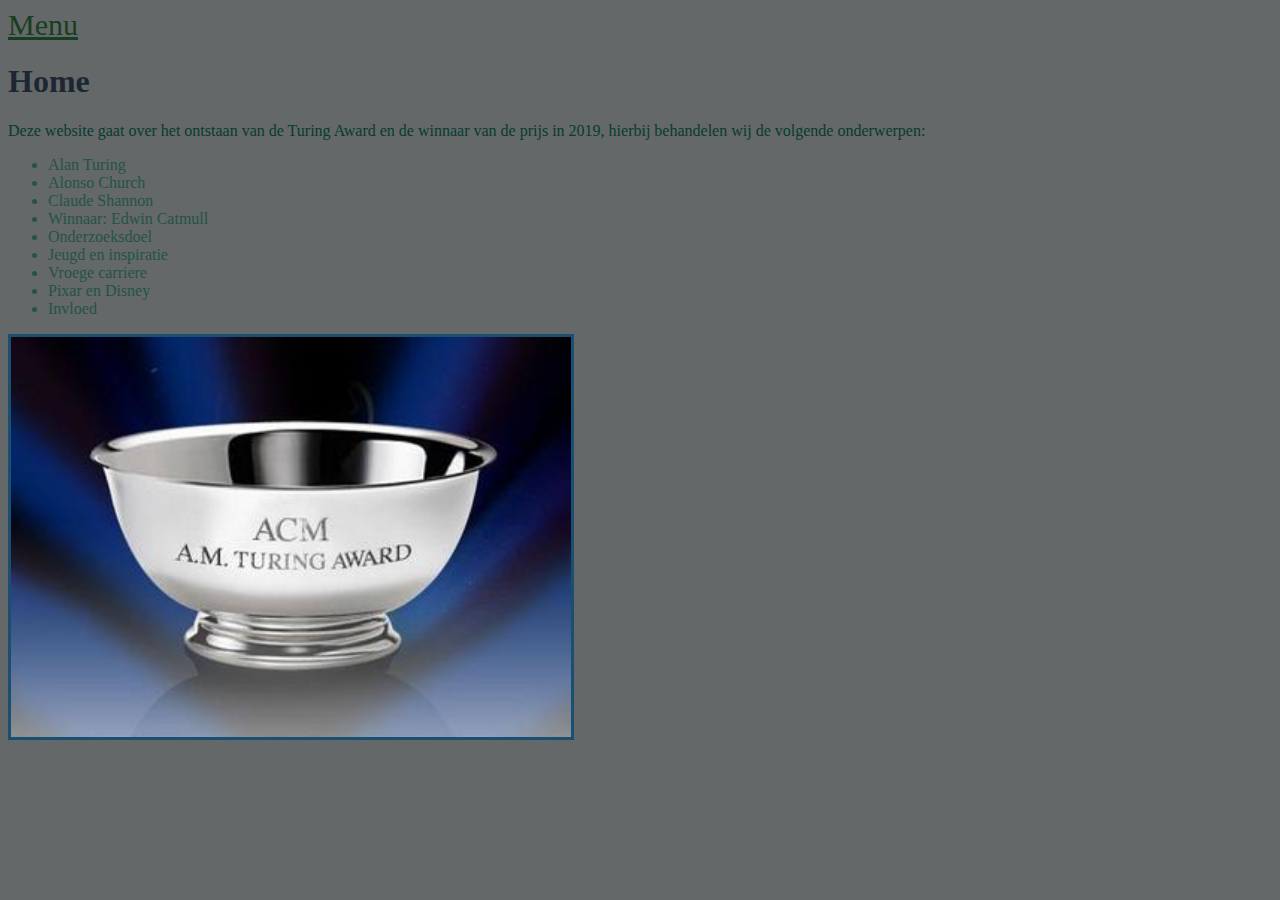
<file: index.html>
<!DOCTYPE html>
<html lang="nl">
    <head>
		<meta charset="UTF-8">
		<meta name="viewport" content="width=device-width, initial-scale=1">
		<title>
			Home
		</title>
		<link rel="stylesheet" href="CSS/style.css">
		<script src="javascript.js"></script>
	</head>
	
	<body>
		<div id="myNav" class="overlay">
			<a href="javascript:void(0)" class="closebtn" onclick="closeNav()">&times;</a>
			<div class="overlay-content">
				<a href="HTML/alanturing.html">Alan Turing</a>
				<a href="HTML/alonsochurch.html">Alonso Church</a>
				<a href="HTML/claudeshannon.html">Claude Shannon</a>
				<a href="HTML/edwincatmull.html">Winnaar: Edwin Catmull</a>
				<a href="HTML/doelcatmull.html">Onderzoeksdoel</a>
				<a href="HTML/jeugdeninspiratiecatmull.html">Jeugd en Inspiratie</a>
				<a href="HTML/vroegecarrierecatmull.html">Vroege Carriere</a>
				<a href="HTML/pixarendisney.html">Pixar en Disney</a>
				<a href="HTML/invloed.html">Invloed</a>
				<a href="HTML/form.html">Feedback</a>
			</div>
		</div>
		<span id="menu" onclick="openNav()">Menu</span>
			
	    <section>
			
	        <h1>
			   Home
			</h1>
			
	    
	         <p>
			   Deze website gaat over het ontstaan van de Turing Award en de winnaar van de prijs in 2019, hierbij behandelen wij de volgende onderwerpen: <br> 
			   <ul class="lijst">
             <li>Alan Turing</li>
             <li>Alonso Church</li>
             <li>Claude Shannon</li>
             <li>Winnaar: Edwin Catmull</li>
             <li>Onderzoeksdoel</li>
             <li>Jeugd en inspiratie</li>
             <li>Vroege carriere</li>
             <li>Pixar en Disney</li>
			 <li>Invloed</li>
			   </ul>
			 </p>
			 <img id="turingaward" src="IMG/turingaward.jpg" alt="turing Award">
	    </section>
	    
	 </body>
</html>
</file>
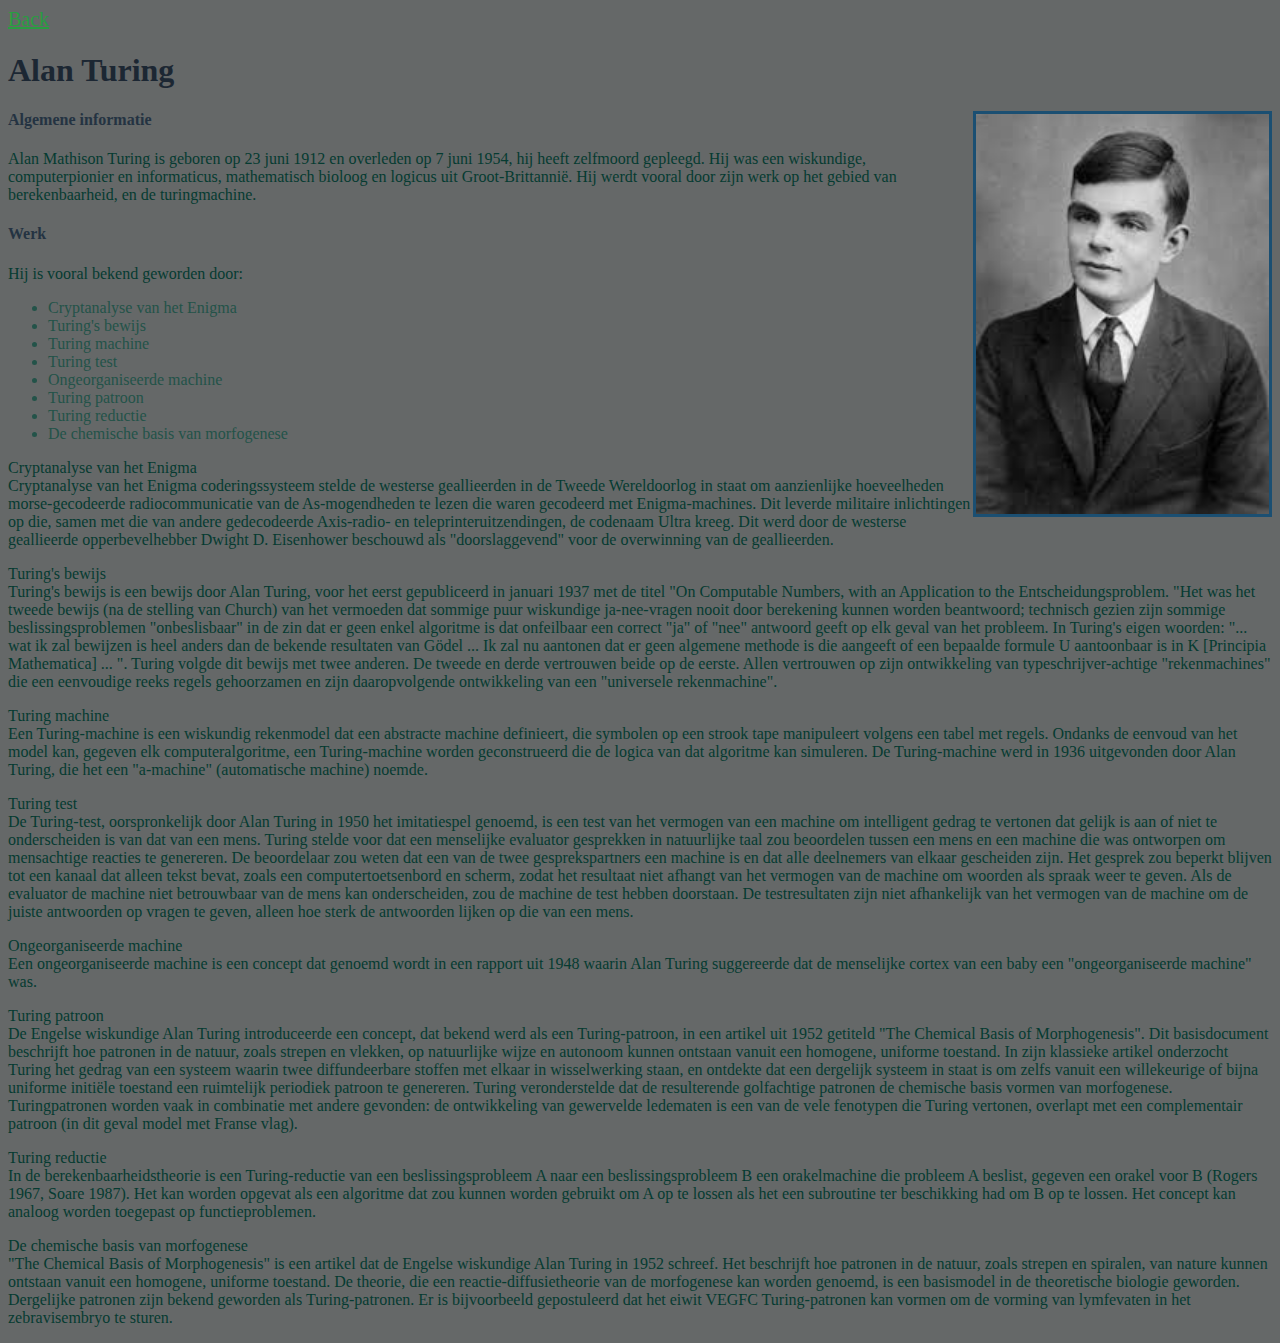
<file: HTML/alanturing.html>
<!DOCTYPE html>
<html lang="nl">
	<head>
		<meta charset="UTF-8">
		<title>
			Alan Turing
		</title>
		<link rel="stylesheet" href="../CSS/style.css">
	
	</head>
	<body>
		<section>
		<nav>
			<a class="link" href="../index.html" > Back </a>
		</nav>
		<H1>
			Alan Turing
		</H1>
		<article>
			<img src="../IMG/alanturing.jpg" alt="alan turing">
		<h4>
			Algemene informatie 
		</h4>
		     <p class="paragraaf">
				 Alan Mathison Turing is geboren op 23 juni 1912 en overleden op 7 juni 1954, hij heeft zelfmoord gepleegd. Hij was een wiskundige, computerpionier en informaticus, mathematisch bioloog en logicus uit Groot-Brittannië. Hij werdt vooral door zijn werk op het gebied van berekenbaarheid, en de turingmachine. 
		     </p>
		     
		<H4>
			Werk 
		</H4>
		    <p class="paragraaf">
				Hij is vooral bekend geworden door: <br>
		    </p>
		    <ul class="lijst">
				<li>
					Cryptanalyse van het Enigma
				</li>
				<li>
					Turing's bewijs
				</li>
				<li>
				Turing machine
				</li>
				<li>
					Turing test
				</li>
				<li>
					Ongeorganiseerde machine
				</li>
				<li>
				 Turing patroon 
				</li>
				<li>
					Turing reductie 
				</li>
				<li>
					De chemische basis van morfogenese
				</li>
		    </ul>
		    <p class="paragraaf">
				Cryptanalyse van het Enigma <br>
				Cryptanalyse van het Enigma coderingssysteem stelde de westerse geallieerden in de Tweede 
				Wereldoorlog in staat om aanzienlijke hoeveelheden morse-gecodeerde radiocommunicatie van 
				de As-mogendheden te lezen die waren gecodeerd met Enigma-machines. Dit leverde militaire 
				inlichtingen op die, samen met die van andere gedecodeerde Axis-radio- en 
				teleprinteruitzendingen, de codenaam Ultra kreeg. Dit werd door de westerse geallieerde 
				opperbevelhebber Dwight D. Eisenhower beschouwd als "doorslaggevend" voor de overwinning van
				de geallieerden.
		    </p>
		    <p class="paragraaf">
				Turing's bewijs <br>
				Turing's bewijs is een bewijs door Alan Turing, voor het eerst gepubliceerd in januari 
				1937 met de titel "On Computable Numbers, with an Application to the Entscheidungsproblem.
				"Het was het tweede bewijs (na de stelling van Church) van het vermoeden dat sommige 
				puur wiskundige ja-nee-vragen nooit door berekening kunnen worden beantwoord; technisch 
				gezien zijn sommige beslissingsproblemen "onbeslisbaar" in de zin dat er geen enkel 
				algoritme is dat onfeilbaar een correct "ja" of "nee" antwoord geeft op elk geval van 
				het probleem. In Turing's eigen woorden: "... wat ik zal bewijzen is heel anders dan 
				de bekende resultaten van Gödel ... Ik zal nu aantonen dat er geen algemene methode is 
				die aangeeft of een bepaalde formule U aantoonbaar is in K [Principia Mathematica] ... ". 
				Turing volgde dit bewijs met twee anderen. De tweede en derde vertrouwen beide op de eerste.
				Allen vertrouwen op zijn ontwikkeling van typeschrijver-achtige "rekenmachines" die een eenvoudige 
				reeks regels gehoorzamen en zijn daaropvolgende ontwikkeling van een "universele rekenmachine".
		    </p>
		    <p class="paragraaf">
				Turing machine <br>
				Een Turing-machine is een wiskundig rekenmodel dat een abstracte machine 
				definieert, die symbolen op een strook tape manipuleert volgens een tabel 
				met regels. Ondanks de eenvoud van het model kan, gegeven elk computeralgoritme, 
				een Turing-machine worden geconstrueerd die de logica van dat algoritme kan 
				simuleren. De Turing-machine werd in 1936 uitgevonden door Alan Turing, die het 
				een "a-machine" (automatische machine) noemde. 
		    </p> 
		    <p class="paragraaf">
				Turing test <br>
				De Turing-test, oorspronkelijk door Alan Turing in 1950 het imitatiespel genoemd, 
				is een test van het vermogen van een machine om intelligent gedrag te vertonen dat 
				gelijk is aan of niet te onderscheiden is van dat van een mens. Turing stelde voor 
				dat een menselijke evaluator gesprekken in natuurlijke taal zou beoordelen tussen 
				een mens en een machine die was ontworpen om mensachtige reacties te genereren. De 
				beoordelaar zou weten dat een van de twee gesprekspartners een machine is en dat 
				alle deelnemers van elkaar gescheiden zijn. Het gesprek zou beperkt blijven tot een 
				kanaal dat alleen tekst bevat, zoals een computertoetsenbord en scherm, zodat het 
				resultaat niet afhangt van het vermogen van de machine om woorden als spraak weer te 
				geven. Als de evaluator de machine niet betrouwbaar van de mens kan onderscheiden, zou 
				de machine de test hebben doorstaan. De testresultaten zijn niet afhankelijk van het 
				vermogen van de machine om de juiste antwoorden op vragen te geven, alleen hoe sterk de 
				antwoorden lijken op die van een mens.
		    </p>
		    <p class="paragraaf">
				Ongeorganiseerde machine <br>
				Een ongeorganiseerde machine is een concept dat genoemd wordt in een rapport uit 1948 
				waarin Alan Turing suggereerde dat de menselijke cortex van een baby een 
				"ongeorganiseerde machine" was.
		    </p>
		    <p class="paragraaf">
				Turing patroon <br>
				De Engelse wiskundige Alan Turing introduceerde een concept, dat bekend werd als een 
				Turing-patroon, in een artikel uit 1952 getiteld "The Chemical Basis of Morphogenesis".
				Dit basisdocument beschrijft hoe patronen in de natuur, zoals strepen en vlekken, op 
				natuurlijke wijze en autonoom kunnen ontstaan ​​vanuit een homogene, uniforme toestand. 
				In zijn klassieke artikel onderzocht Turing het gedrag van een systeem waarin twee 
				diffundeerbare stoffen met elkaar in wisselwerking staan, en ontdekte dat een dergelijk 
				systeem in staat is om zelfs vanuit een willekeurige of bijna uniforme initiële toestand 
				een ruimtelijk periodiek patroon te genereren. Turing veronderstelde dat de resulterende 
				golfachtige patronen de chemische basis vormen van morfogenese. Turingpatronen worden 
				vaak in combinatie met andere gevonden: de ontwikkeling van gewervelde ledematen is een 
				van de vele fenotypen die Turing vertonen, overlapt met een complementair patroon 
				(in dit geval model met Franse vlag).
			</p> 
			<p class="paragraaf">
				Turing reductie <br>
				In de berekenbaarheidstheorie is een Turing-reductie van een beslissingsprobleem A naar 
				een beslissingsprobleem B een orakelmachine die probleem A beslist, gegeven een orakel 
				voor B (Rogers 1967, Soare 1987). Het kan worden opgevat als een algoritme dat zou kunnen 
				worden gebruikt om A op te lossen als het een subroutine ter beschikking had om B op te 
				lossen. Het concept kan analoog worden toegepast op functieproblemen.
			</p>
			<p class="paragraaf">
				De chemische basis van morfogenese <br>
				"The Chemical Basis of Morphogenesis" is een artikel dat de Engelse wiskundige Alan 
				Turing in 1952 schreef. Het beschrijft hoe patronen in de natuur, zoals strepen en 
				spiralen, van nature kunnen ontstaan ​​vanuit een homogene, uniforme toestand. De theorie, 
				die een reactie-diffusietheorie van de morfogenese kan worden genoemd, is een basismodel 
				in de theoretische biologie geworden. Dergelijke patronen zijn bekend geworden als 
				Turing-patronen. Er is bijvoorbeeld gepostuleerd dat het eiwit VEGFC Turing-patronen kan 
				vormen om de vorming van lymfevaten in het zebravisembryo te sturen.
			</p>
	      </article>
	   </section>
	</body>
</html>
</file>
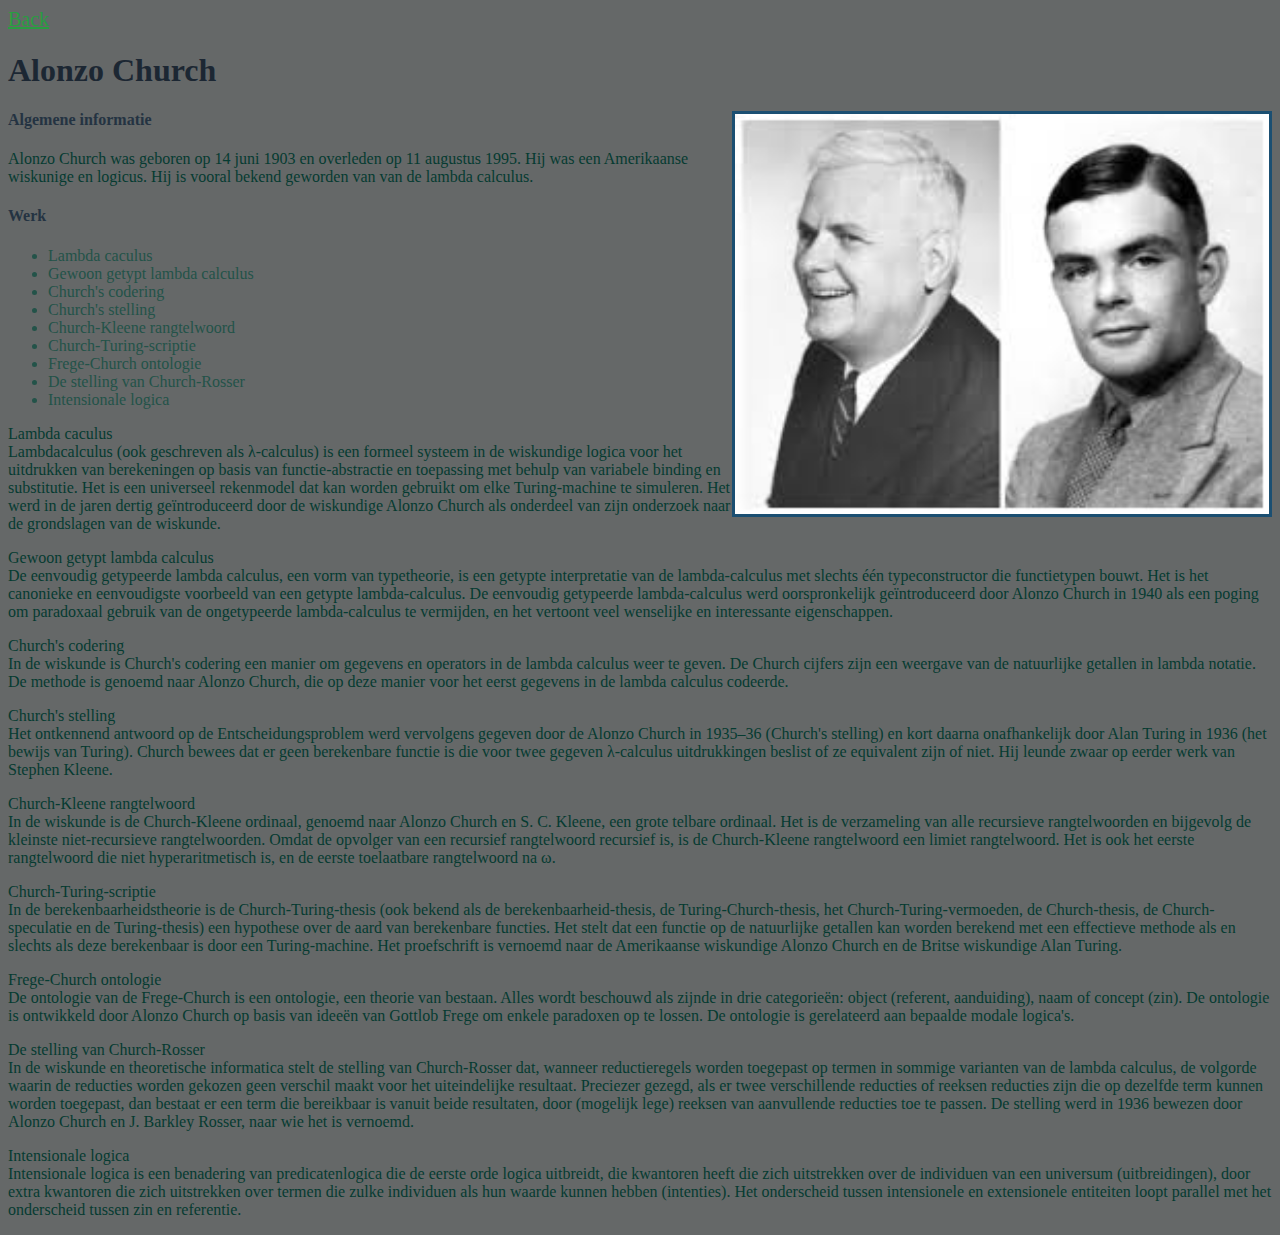
<file: HTML/alonsochurch.html>
<!DOCTYPE html>
    <html lang="nl">
        <head>
            <meta charset="UTF-8">
            <title>
                Alonzo Church 
            </title>
            <link rel="stylesheet" href="../CSS/style.css">
            
        </head>
        <body>
			<section>
            <nav>
			    <a class="link" href="../index.html" > Back </a>
		    </nav>
		    <h1>
				Alonzo Church
		    </h1>
		    <article>
				<img src="../IMG/alonzo.jpg" alt="alonzo church">
		    <h4>
				Algemene informatie
		    </h4>
		       <p class="paragraaf">
				   Alonzo Church was geboren op 14 juni 1903 en overleden op 11 augustus 1995. Hij was een Amerikaanse wiskunige en logicus. Hij is vooral bekend geworden van van de lambda calculus. 
		       </p>
		    <h4>
				Werk
		    </h4>
		       <ul class="lijst">
				   <li>Lambda caculus</li>
				   <li>Gewoon getypt lambda calculus</li>
				   <li>Church's codering</li>
				   <li>Church's stelling</li>
				   <li>Church-Kleene rangtelwoord</li>
				   <li>Church-Turing-scriptie</li>
				   <li>Frege-Church ontologie</li>
				   <li>De stelling van Church-Rosser</li>
				   <li>Intensionale logica</li>
		       </ul>
		       <p class="paragraaf">
				   Lambda caculus<br>
				   Lambdacalculus (ook geschreven als λ-calculus) is een formeel systeem in 
				   de wiskundige logica voor het uitdrukken van berekeningen op basis van 
				   functie-abstractie en toepassing met behulp van variabele binding en 
				   substitutie. Het is een universeel rekenmodel dat kan worden gebruikt om 
				   elke Turing-machine te simuleren. Het werd in de jaren dertig 
				   geïntroduceerd door de wiskundige Alonzo Church als onderdeel van zijn 
				   onderzoek naar de grondslagen van de wiskunde.
		       </p>
		       <p class="paragraaf">
				   Gewoon getypt lambda calculus<br>
				   De eenvoudig getypeerde lambda calculus, een vorm van typetheorie, is een 
				   getypte interpretatie van de lambda-calculus met slechts één typeconstructor 
				   die functietypen bouwt. Het is het canonieke en eenvoudigste voorbeeld van een 
				   getypte lambda-calculus. De eenvoudig getypeerde lambda-calculus werd 
				   oorspronkelijk geïntroduceerd door Alonzo Church in 1940 als een poging om 
				   paradoxaal gebruik van de ongetypeerde lambda-calculus te vermijden, en het 
				   vertoont veel wenselijke en interessante eigenschappen.
		       </p>
		       <p class="paragraaf">
				   Church's codering <br>
				   In de wiskunde is Church's codering een manier om gegevens en operators in de 
				   lambda calculus weer te geven. De Church cijfers zijn een weergave van de 
				   natuurlijke getallen in lambda notatie. De methode is genoemd naar Alonzo Church, 
				   die op deze manier voor het eerst gegevens in de lambda calculus codeerde.
		       </p>
		       <p class="paragraaf">
				   Church's stelling <br>
				   Het ontkennend antwoord op de Entscheidungsproblem werd vervolgens gegeven door de 
				   Alonzo Church in 1935–36 (Church's stelling) en kort daarna onafhankelijk door Alan 
				   Turing in 1936 (het bewijs van Turing). Church bewees dat er geen berekenbare functie 
				   is die voor twee gegeven λ-calculus uitdrukkingen beslist of ze equivalent zijn of niet. 
				   Hij leunde zwaar op eerder werk van Stephen Kleene.
		       </p>
		       <p class="paragraaf">
				   Church-Kleene rangtelwoord<br>
				   In de wiskunde is de Church-Kleene ordinaal, genoemd naar Alonzo Church en S. C. Kleene, 
				   een grote telbare ordinaal. Het is de verzameling van alle recursieve rangtelwoorden en 
				   bijgevolg de kleinste niet-recursieve rangtelwoorden. Omdat de opvolger van een 
				   recursief rangtelwoord recursief is, is de Church-Kleene rangtelwoord een limiet 
				   rangtelwoord. Het is ook het eerste rangtelwoord die niet hyperaritmetisch is, en 
				   de eerste toelaatbare rangtelwoord na ω.
		       </p>
		       <p class="paragraaf">
				   Church-Turing-scriptie<br>
				   In de berekenbaarheidstheorie is de Church-Turing-thesis (ook bekend als de 
				   berekenbaarheid-thesis, de Turing-Church-thesis, het Church-Turing-vermoeden, de 
				   Church-thesis, de Church-speculatie en de Turing-thesis) een hypothese over de aard 
				   van berekenbare functies. Het stelt dat een functie op de natuurlijke getallen kan 
				   worden berekend met een effectieve methode als en slechts als deze berekenbaar is 
				   door een Turing-machine. Het proefschrift is vernoemd naar de Amerikaanse wiskundige 
				   Alonzo Church en de Britse wiskundige Alan Turing.
		       </p>
		       <p class="paragraaf">
				   Frege-Church ontologie<br>
				   De ontologie van de Frege-Church is een ontologie, een theorie van bestaan. Alles 
				   wordt beschouwd als zijnde in drie categorieën: object (referent, aanduiding), naam 
				   of concept (zin). De ontologie is ontwikkeld door Alonzo Church op basis van ideeën 
				   van Gottlob Frege om enkele paradoxen op te lossen. De ontologie is gerelateerd aan 
				   bepaalde modale logica's.
		       </p>
		       <p class="paragraaf">
				   De stelling van Church-Rosser<br>
				   In de wiskunde en theoretische informatica stelt de stelling van Church-Rosser dat, 
				   wanneer reductieregels worden toegepast op termen in sommige varianten van de lambda 
				   calculus, de volgorde waarin de reducties worden gekozen geen verschil maakt voor het 
				   uiteindelijke resultaat. Preciezer gezegd, als er twee verschillende reducties of 
				   reeksen reducties zijn die op dezelfde term kunnen worden toegepast, dan bestaat er een 
				   term die bereikbaar is vanuit beide resultaten, door (mogelijk lege) reeksen van 
				   aanvullende reducties toe te passen. De stelling werd in 1936 bewezen door Alonzo 
				   Church en J. Barkley Rosser, naar wie het is vernoemd.
		       </p>
		       <p class="paragraaf">
				   Intensionale logica<br>
				   Intensionale logica is een benadering van predicatenlogica die de eerste orde logica 
				   uitbreidt, die kwantoren heeft die zich uitstrekken over de individuen van een universum 
				   (uitbreidingen), door extra kwantoren die zich uitstrekken over termen die zulke 
				   individuen als hun waarde kunnen hebben (intenties). Het onderscheid tussen intensionele 
				   en extensionele entiteiten loopt parallel met het onderscheid tussen zin en referentie.
		       </p>
		       </article>
		    </section>
		</body>
	</html>
</file>
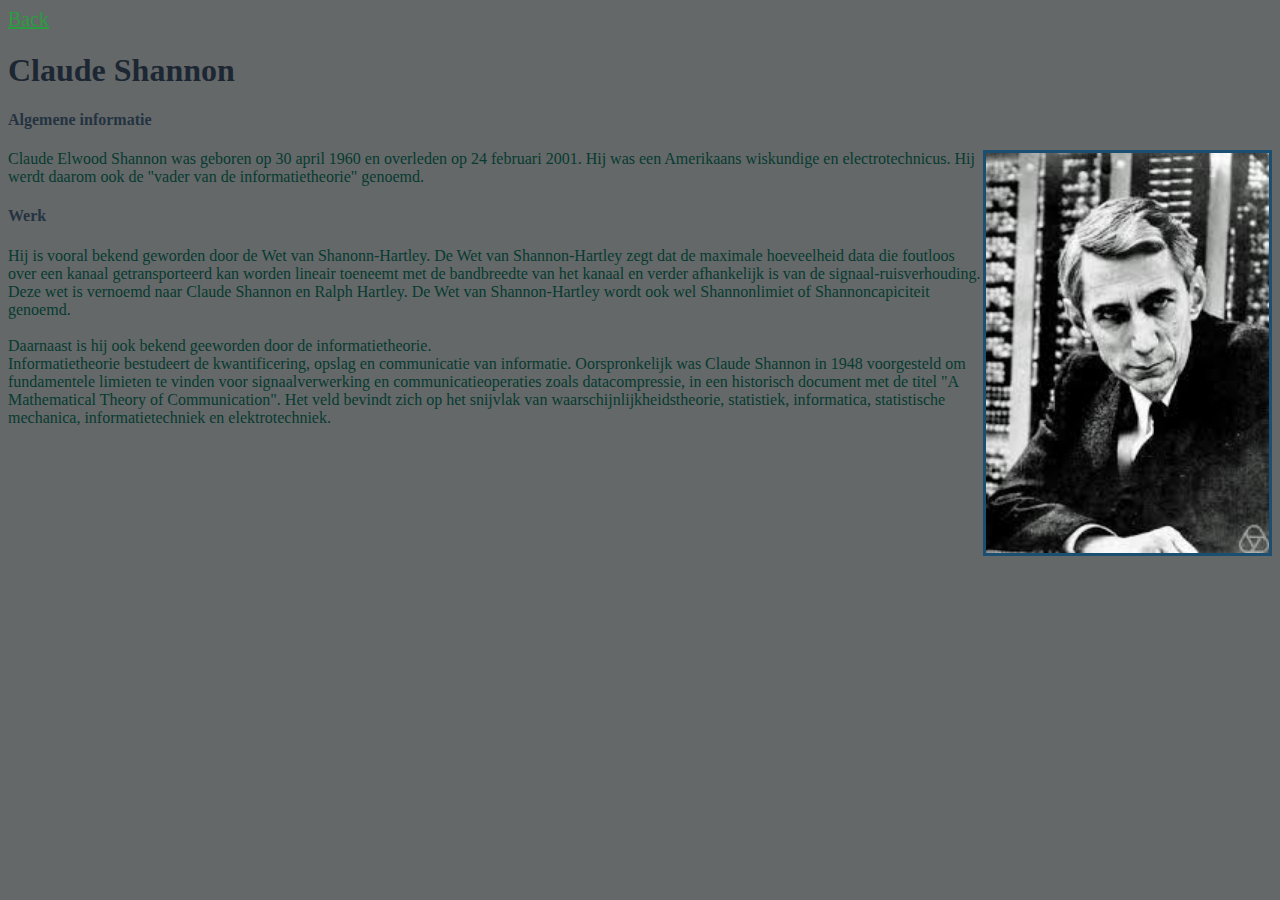
<file: HTML/claudeshannon.html>
<!DOCTYPE html>
    <html lang="nl">
        <head>
            <meta charset="UTF-8">
            <title>
                Claude Shannon
            </title>
            <link rel="stylesheet" href="../CSS/style.css">
            
        </head>
        <body>
            <section>
            <nav>
			    <a class="link" href="../index.html" > Back </a>
		    </nav>
                 <h1>
                     Claude Shannon 
                 </h1>
                 <article>
                     <H4>
                         Algemene informatie 
                     </H4>
                     <img src="../IMG/claude.jpeg" alt="claude shannon">
                        <p class="paragraaf"> 
                            Claude Elwood Shannon was geboren op 30 april 1960 en overleden op 24 februari 2001. Hij was een Amerikaans wiskundige en electrotechnicus. Hij werdt daarom ook de "vader van de informatietheorie" genoemd. 
                        </p>
                     <H4>
                         Werk
                     </H4>
                         <p class="paragraaf">
                             Hij is vooral bekend geworden door de Wet van Shanonn-Hartley. De Wet van Shannon-Hartley zegt dat de maximale hoeveelheid data die foutloos over een kanaal getransporteerd kan worden lineair toeneemt met de bandbreedte van het kanaal en verder afhankelijk is van de signaal-ruisverhouding. Deze wet is vernoemd naar Claude Shannon en Ralph Hartley. De Wet van Shannon-Hartley wordt ook wel Shannonlimiet of Shannoncapiciteit genoemd. <br> 
                             <br>
                             Daarnaast is hij ook bekend geeworden door de informatietheorie.<br>
                             Informatietheorie bestudeert de kwantificering, opslag en communicatie van informatie. Oorspronkelijk was Claude Shannon in 1948 voorgesteld om fundamentele limieten te vinden voor signaalverwerking en communicatieoperaties zoals datacompressie, in een historisch document met de titel "A Mathematical Theory of Communication". Het veld bevindt zich op het snijvlak van waarschijnlijkheidstheorie, statistiek, informatica, statistische mechanica, informatietechniek en elektrotechniek.
                         </p>
                 </article>
            </section>
        </body>
    </html>
</file>
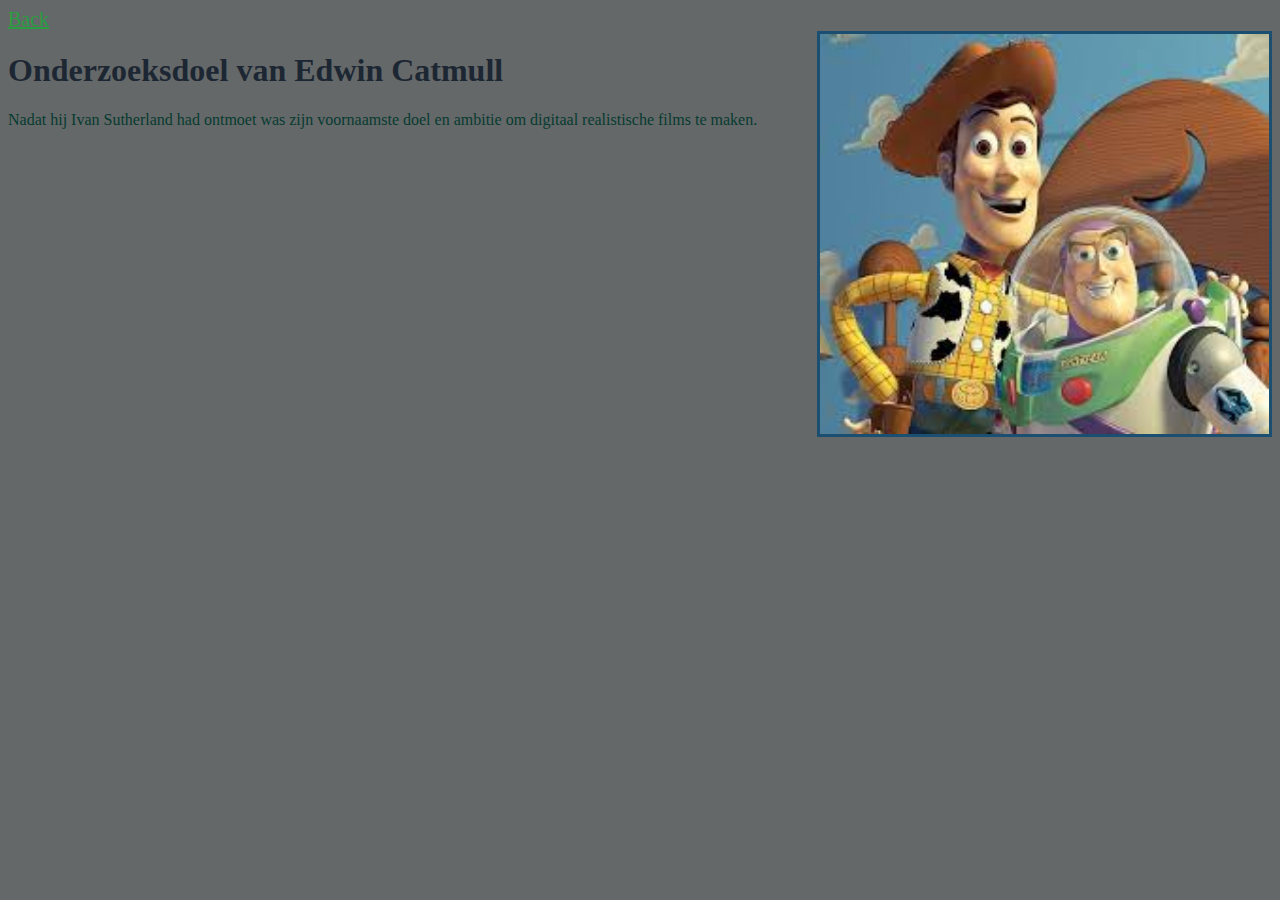
<file: HTML/doelcatmull.html>
<!DOCTYPE html>
    <html lang="nl">
        <head>
            <meta charset="UTF-8">
            <title>
                Onderzoeksdoel
            </title>
            <link rel="stylesheet" href="../CSS/style.css">
    
        </head>
        <body>
            <section>
            <nav>
                <a class="link" href="../index.html" > Back </a>
            </nav>
            <img src="../IMG/WoodyBuzz.jpg" alt="Woody en Buzz Lightyear">
            <h1>
                Onderzoeksdoel van Edwin Catmull
            </h1>
               <p class="paragraaf">
                  Nadat hij Ivan Sutherland had ontmoet was zijn voornaamste doel en ambitie om digitaal realistische films te maken. 
               </p>
            
            <article>
            </article>
            </section>
        </body>
</file>
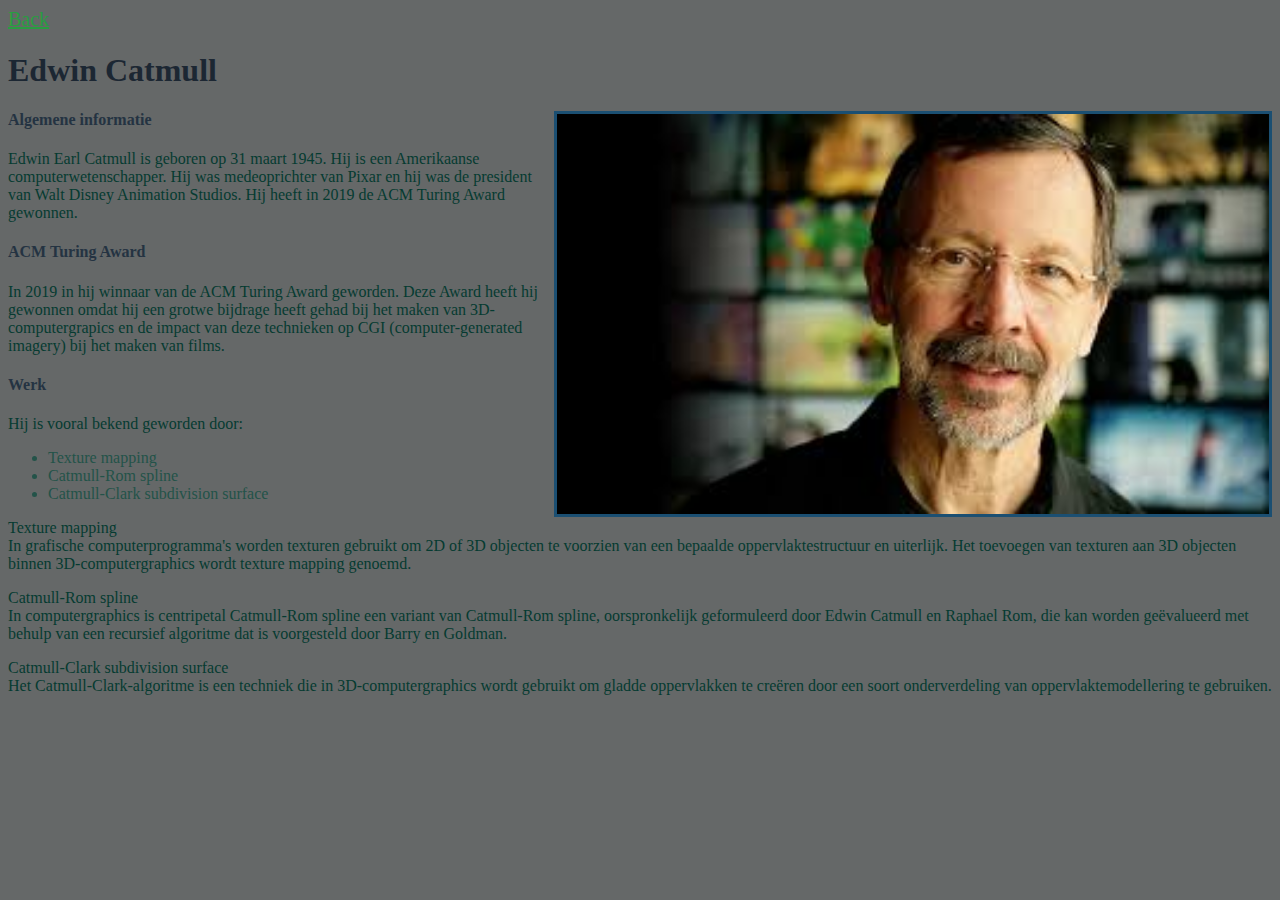
<file: HTML/edwincatmull.html>
<!DOCTYPE html>
    <html lang="nl">
        <head>
            <meta charset="UTF-8">
            <title>
                Edwin Catmull
            </title>
            <link rel="stylesheet" href="../CSS/style.css">
    
        </head>
        <body>
            <section>
            <nav>
                <a class="link" href="../index.html" > Back </a>
            </nav>
            <H1>
                Edwin Catmull
            </H1>
            <article>
                <img src="../IMG/edwin.jpg" alt="Edwin Catmull">
            <H4>
                Algemene informatie
            </H4>
                <p class="paragraaf">
                   Edwin Earl Catmull is geboren op 31 maart 1945. Hij is een Amerikaanse computerwetenschapper. Hij was medeoprichter van Pixar en hij was de president van Walt Disney Animation Studios. Hij heeft in 2019 de ACM Turing Award gewonnen. 
                </p>
            <H4>
                ACM Turing Award
            </H4>
                <p class="paragraaf">
                    In 2019 in hij winnaar van de ACM Turing Award geworden. Deze Award heeft hij gewonnen omdat hij een grotwe bijdrage heeft gehad bij het maken van 3D-computergrapics en de impact van deze technieken op CGI (computer-generated imagery) bij het maken van films. 
                </p>
            <H4>
               Werk
              </H4>
                <p class="paragraaf">
                   Hij is vooral bekend geworden door:
                </p>
                 <ul class="lijst">
                     <li>Texture mapping</li>
                     <li>Catmull-Rom spline</li>
                     <li>Catmull-Clark subdivision surface</li>
                 </ul>
            
                <p class="paragraaf">
                   Texture mapping <br>
                   In grafische computerprogramma's worden texturen gebruikt om 2D of 3D 
                   objecten te voorzien van een bepaalde oppervlaktestructuur en uiterlijk. 
                   Het toevoegen van texturen aan 3D objecten binnen 3D-computergraphics 
                   wordt texture mapping genoemd.
                </p>
                <p class="paragraaf">
                   Catmull-Rom spline <br>
                   In computergraphics is centripetal Catmull-Rom spline een variant van 
                   Catmull-Rom spline, oorspronkelijk geformuleerd door Edwin Catmull en 
                   Raphael Rom, die kan worden geëvalueerd met behulp van een recursief 
                   algoritme dat is voorgesteld door Barry en Goldman.
                </p>
                <p class="paragraaf">
                   Catmull-Clark subdivision surface <br>
                   Het Catmull-Clark-algoritme is een techniek die in 3D-computergraphics 
                   wordt gebruikt om gladde oppervlakken te creëren door een soort 
                   onderverdeling van oppervlaktemodellering te gebruiken.
                </p>
            </article>
            </section>
        </body>
    </html>
</file>
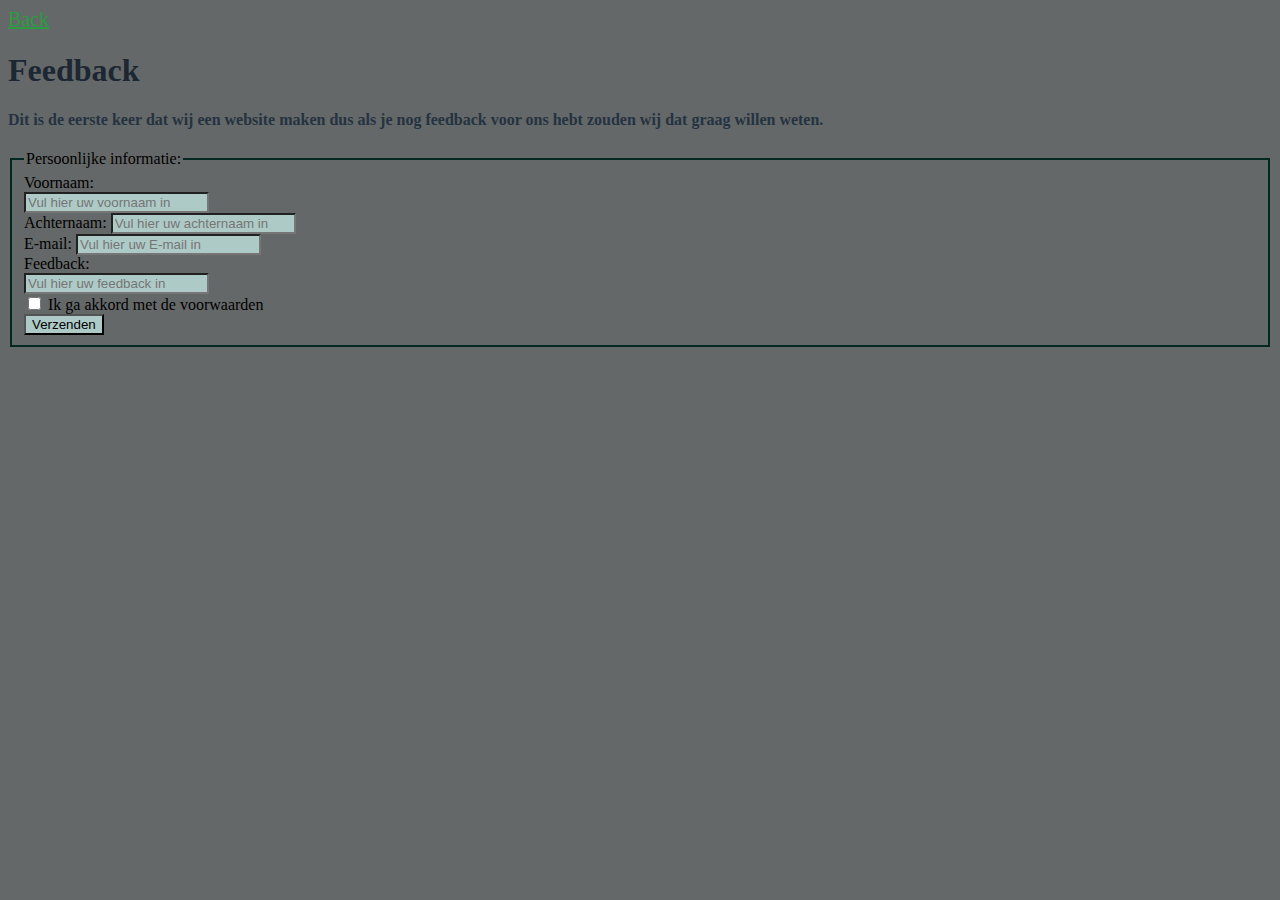
<file: HTML/form.html>
<!DOCTYPE html>
    <html lang="nl">
        <head>
            <meta charset="UTF-8">
            <title>
                Feedback
			</title>
			<link rel="stylesheet" href="../CSS/style.css">
   
        </head>
        <body>
			<nav>
				<a class="link" href="../index.html" > Back </a>
			</nav>
			<h1>
				Feedback
			</h1> 
			<h4>
				Dit is de eerste keer dat wij een website maken dus als je nog feedback voor ons hebt zouden wij dat graag willen weten.
			</h4>
			<article>
			<fieldset  class="rand" >
			   <legend>Persoonlijke informatie:</legend>
			   Voornaam: <br>
			   <input class="feedback" type="text" name="Voornaam" placeholder="Vul hier uw voornaam in">
			   <br>
			   Achternaam:
			   <input class="feedback" type="text" name="Achternaam" placeholder="Vul hier uw achternaam in">
			   <br>
			   E-mail:
			   <input class="feedback" type="text" name="E-mail" placeholder="Vul hier uw E-mail in">
			   <br>
			   Feedback:<br>
			   <input class="feedback" type="text" name="Vraag" placeholder="Vul hier uw feedback in"> <br>
			   <input class="feedback" type="checkbox" value="voorwaarden"/> Ik ga akkord met de voorwaarden<br>
			   <input class="feedback" type="submit" value="Verzenden"/>
			</fieldset>
		</article>
        </body>
    </html>
</file>
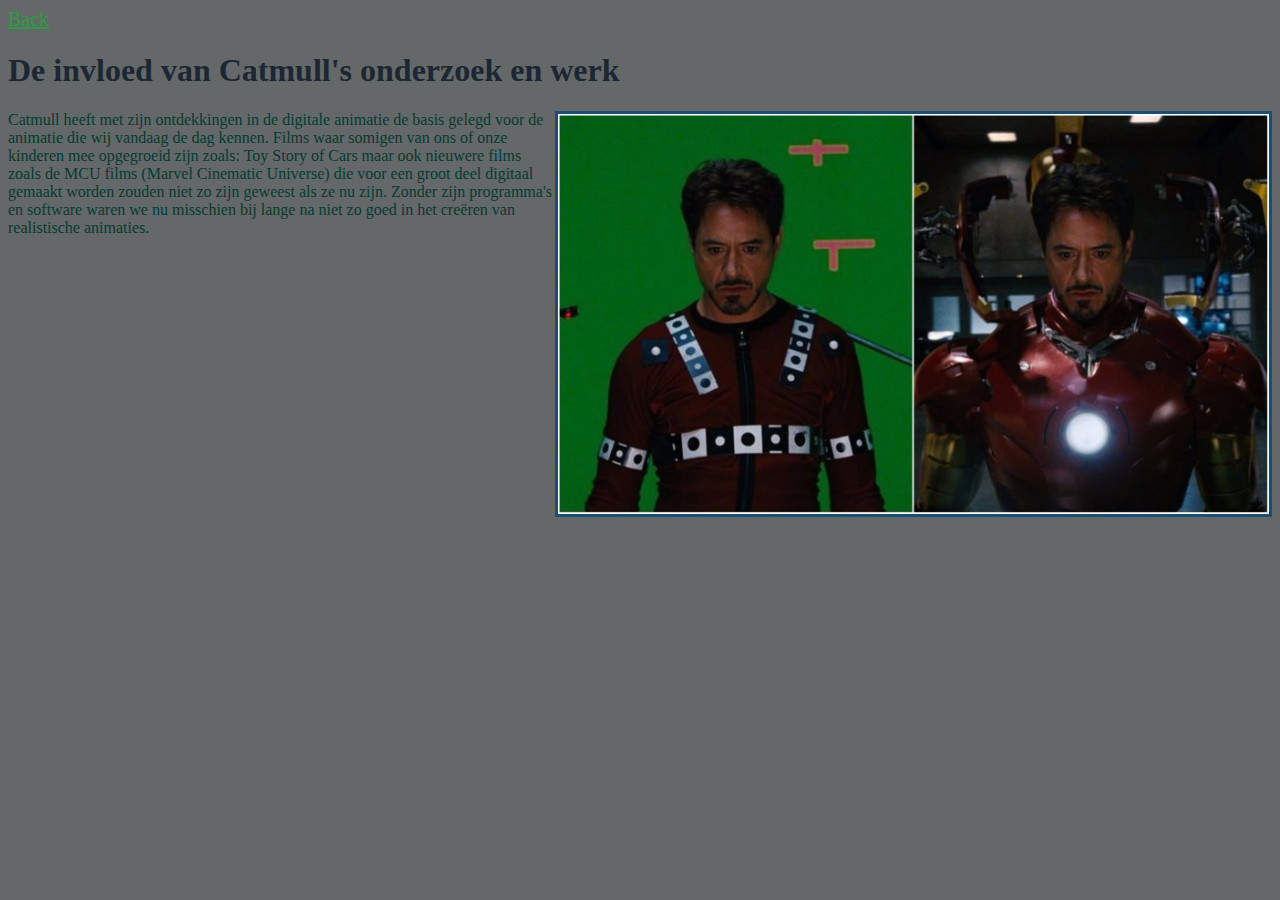
<file: HTML/invloed.html>
<!DOCTYPE html>
<html lang="nl">
    <head>
		<meta charset="UTF-8">
		<title>
			Invloed
		</title>
		<link rel="stylesheet" href="../CSS/style.css">
	</head>
	
	<body>
		<nav>
			<a class="link" href="../index.html" > Back </a>
		</nav>
	
	<h1>
       De invloed van Catmull's onderzoek en werk
    </h1>
	
	<section>
		<img src="../IMG/mcuironman.jpg" alt="ironmancgi">
	    <p class="paragraaf">
	      Catmull heeft met zijn ontdekkingen in de digitale animatie de basis gelegd voor de animatie die wij vandaag de dag kennen. Films waar somigen van ons of onze kinderen mee opgegroeid zijn zoals: Toy Story of Cars maar ook nieuwere films zoals de MCU films (Marvel Cinematic Universe) die voor een groot deel digitaal gemaakt worden zouden niet zo zijn geweest als ze nu zijn. Zonder zijn programma's en software waren we nu misschien bij lange na niet zo goed in het creëren van realistische animaties.
	    </p>
	</section>
	
   </body>
</html>
</file>
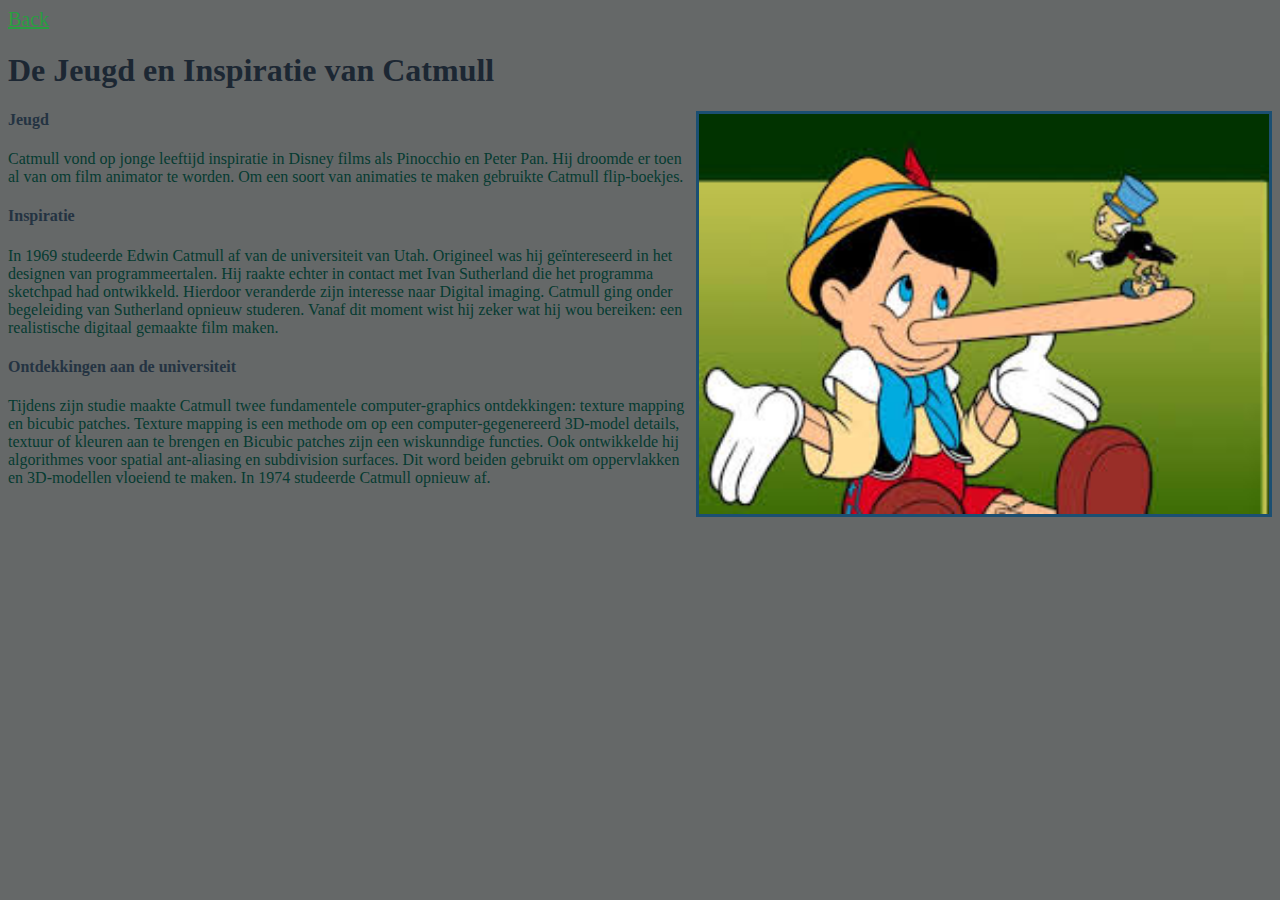
<file: HTML/jeugdeninspiratiecatmull.html>
<!DOCTYPE html>
<html lang="nl">
    <head>
		<meta charset="UTF-8">
		<title>
			Jeugd/Inspirate
		</title>
		<link rel="stylesheet" href="../CSS/style.css">
	</head>
	
	<body>
		<nav>
			<a class="link" href="../index.html" > Back </a>
		</nav>
        
         <h1>
            De Jeugd en Inspiratie van Catmull
         </h1>
        
	 <section>
		<img src="../IMG/pinokkio.jpg" alt="pinokkio">

	  <h4>
            Jeugd
          </h4>
        
	  <p class="paragraaf">
            Catmull vond op jonge leeftijd inspiratie in Disney films als Pinocchio en Peter Pan. Hij droomde er toen al van om film animator te worden. Om een soort van animaties te maken gebruikte Catmull flip-boekjes.
          </p>
        </section>
	
	 <section>
	  <h4>
	    Inspiratie
          </h4>
        
	  <p class="paragraaf">
	    In 1969 studeerde Edwin Catmull af van de universiteit van Utah. Origineel was hij geïntereseerd in het designen van programmeertalen. Hij raakte echter in contact met Ivan Sutherland die het programma sketchpad had ontwikkeld. Hierdoor veranderde zijn interesse naar Digital imaging. Catmull ging onder begeleiding van Sutherland opnieuw studeren. Vanaf dit moment wist hij zeker wat hij wou bereiken: een realistische digitaal gemaakte film maken.
	  </p>
        </section>
	
	<section>
	  <h4>
	   Ontdekkingen aan de universiteit
          </h4>
        
	  <p class="paragraaf">
	    Tijdens zijn studie maakte Catmull twee fundamentele computer-graphics ontdekkingen: texture mapping en bicubic patches. Texture mapping is een methode om op een computer-gegenereerd 3D-model details, textuur of kleuren aan te brengen en Bicubic patches zijn een wiskunndige functies. Ook ontwikkelde hij algorithmes voor spatial ant-aliasing en subdivision surfaces. Dit word beiden gebruikt om oppervlakken en 3D-modellen vloeiend te maken. In 1974 studeerde Catmull opnieuw af.
	  </p>
        </section>
	
    </body>
</html>
</file>
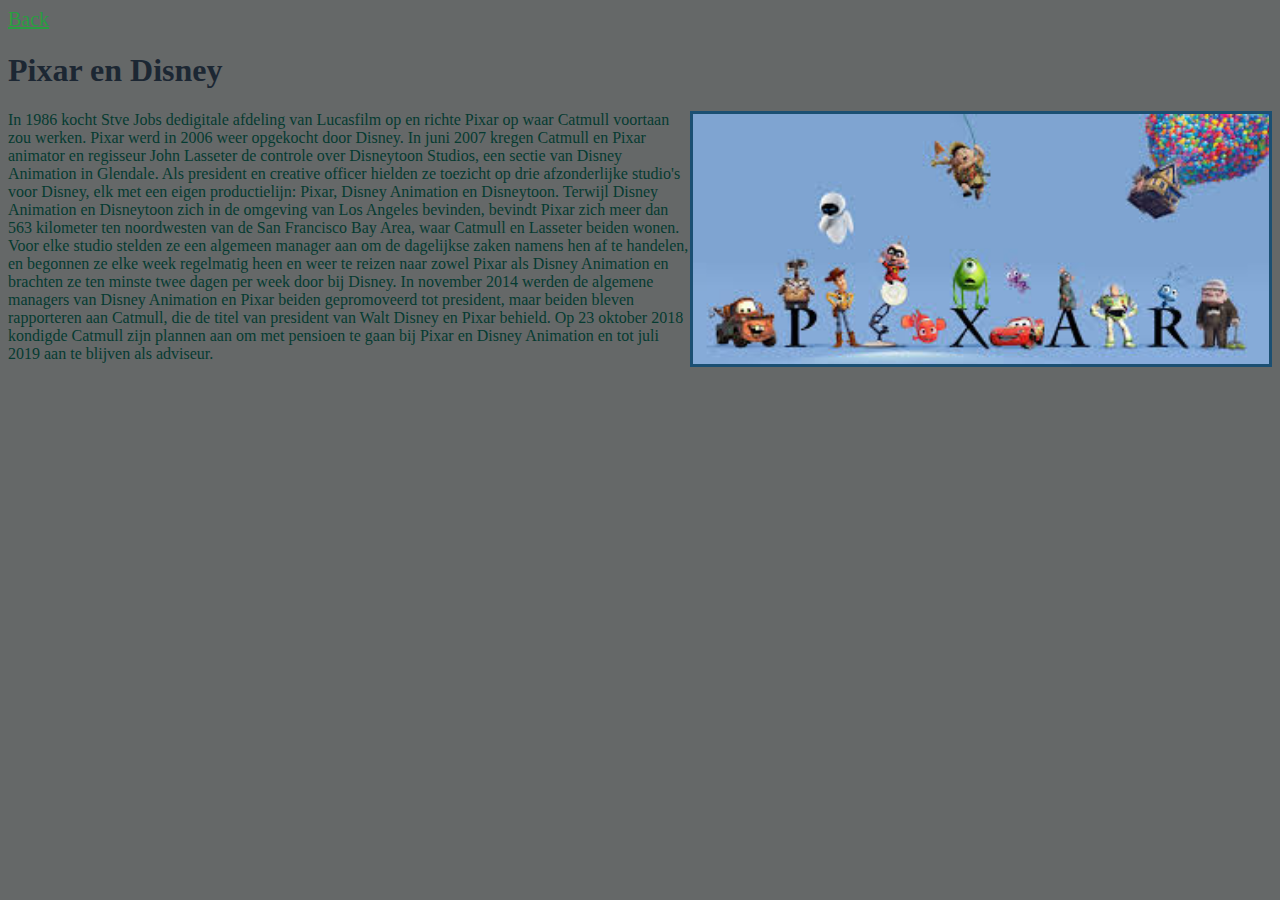
<file: HTML/pixarendisney.html>
<!DOCTYPE html>
<html lang="nl">
    <head>
		<meta charset="UTF-8">
		<title>
			Pixar en Disney
		</title>
		<link rel="stylesheet" href="../CSS/style.css">
	</head>
	
	<body>
		<nav>
			<a class="link" href="../index.html" > Back </a>
		</nav>
        
	
	<h1>
       Pixar en Disney
    </h1>
	
	<section>
		<img class="pixar" src="../IMG/pixar.jpg" alt="pixar">
	   <p class="paragraaf">
	     In 1986 kocht Stve Jobs dedigitale afdeling van Lucasfilm op en richte Pixar op waar Catmull voortaan zou werken. Pixar werd in 2006 weer opgekocht door Disney. In juni 2007 kregen Catmull en Pixar animator en regisseur John Lasseter de controle over Disneytoon Studios, een sectie van Disney Animation in Glendale. Als president en creative officer hielden ze toezicht op drie afzonderlijke studio's voor Disney, elk met een eigen productielijn: Pixar, Disney Animation en Disneytoon. Terwijl Disney Animation en Disneytoon zich in de omgeving van Los Angeles bevinden, bevindt Pixar zich meer dan 563 kilometer ten noordwesten van de San Francisco Bay Area, waar Catmull en Lasseter beiden wonen. Voor elke studio stelden ze een algemeen manager aan om de dagelijkse zaken namens hen af ​​te handelen, en begonnen ze elke week regelmatig heen en weer te reizen naar zowel Pixar als Disney Animation en brachten ze ten minste twee dagen per week door bij Disney. In november 2014 werden de algemene managers van Disney Animation en Pixar beiden gepromoveerd tot president, maar beiden bleven rapporteren aan Catmull, die de titel van president van Walt Disney en Pixar behield. Op 23 oktober 2018 kondigde Catmull zijn plannen aan om met pensioen te gaan bij Pixar en Disney Animation en tot juli 2019 aan te blijven als adviseur.
	   </p>
	</section>
	
   </body>
</html>
</file>
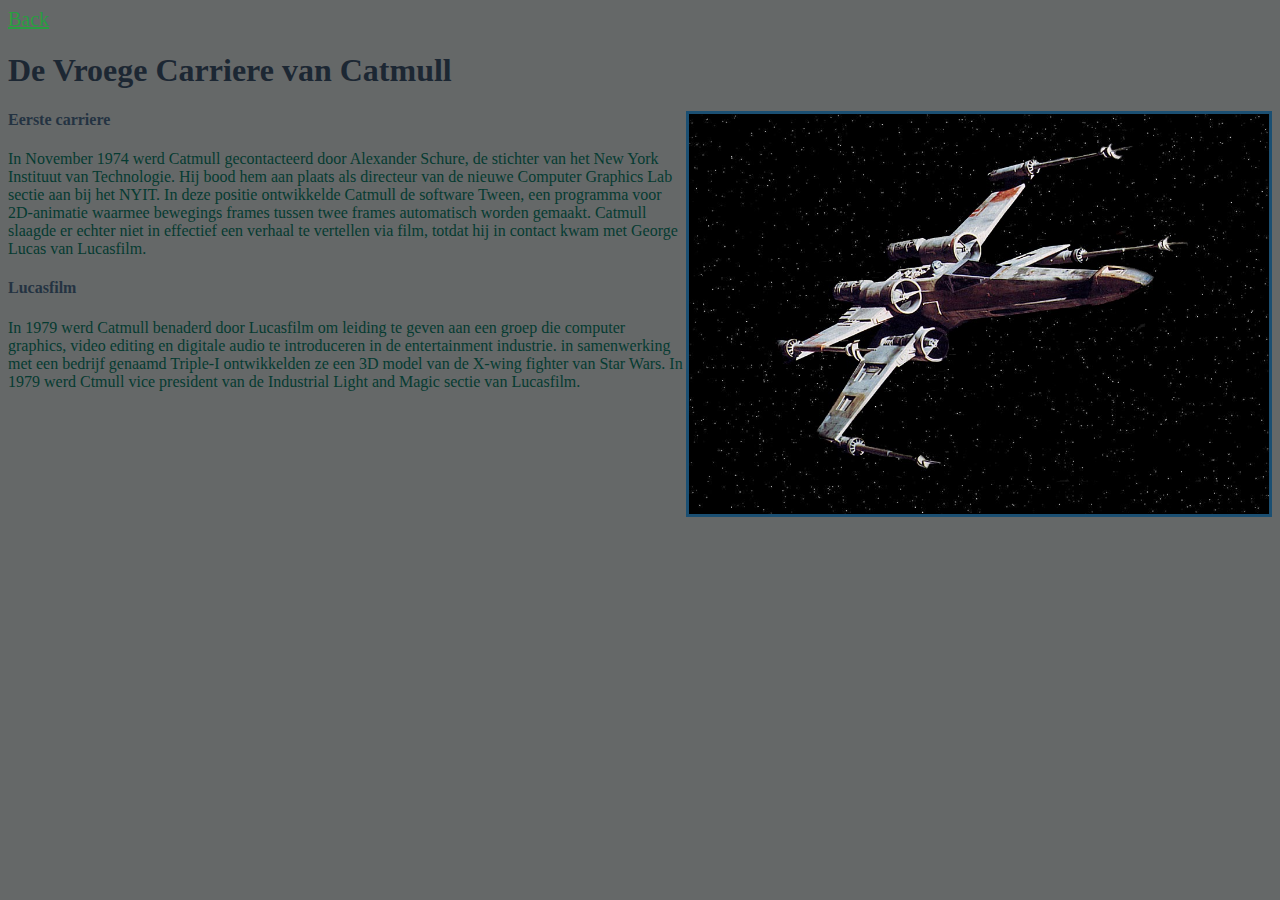
<file: HTML/vroegecarrierecatmull.html>
<!DOCTYPE html>
<html lang="nl">
    <head>
		<meta charset="UTF-8">
		<title>
			Vroege Carriere
		</title>
		<link rel="stylesheet" href="../CSS/style.css">
	</head>
	
	<body>
		<nav>
			<a class="link" href="../index.html" > Back </a>
		</nav>
        
	
	<h1>
       De Vroege Carriere van Catmull
    </h1>
	
	<section>
		<img src="../IMG/x-wing.jpg" alt="x-wing">
	    <h4>
	      Eerste carriere
	    </h4>
	    
	    <p class="paragraaf">
	      In November 1974 werd Catmull gecontacteerd door Alexander Schure, de stichter van het New York Instituut van Technologie. Hij bood hem aan plaats als directeur van de nieuwe Computer Graphics Lab sectie aan bij het NYIT. In deze positie ontwikkelde Catmull de software Tween, een programma voor 2D-animatie waarmee bewegings frames tussen twee frames automatisch worden gemaakt. Catmull slaagde er echter niet in effectief een verhaal te vertellen via film, totdat hij in contact kwam met George Lucas van Lucasfilm.
	    </p>
	</section>
	
	<section>
	    <h4>
	       Lucasfilm
	    </h4>
	    
	    <p class="paragraaf">
	      In 1979 werd Catmull benaderd door Lucasfilm om leiding te geven aan een groep die computer graphics, video editing en digitale audio te introduceren in de entertainment industrie. in samenwerking met een bedrijf genaamd Triple-I ontwikkelden ze een 3D model van de X-wing fighter van Star Wars. In 1979 werd Ctmull vice president van de Industrial Light and Magic sectie van Lucasfilm.
	    </p>
	</section>
	
   </body>
</html>
</file>
<file: CSS/style.css>
body {
  background-color: #656868;
}
img {
  height: 400px;
  float: right;
  border-style: solid; 
  border-color: #1b4f72;
}
#turingaward {
  float: left;
}
.pixar {
  height: 250px;
  float: right;
  border-style: solid; 
  border-color: #1b4f72;
}
h1 {
  color: #1c2733;
}
h4 {
  color: #243342;
}
p {
  color: #053b31;
}
.feedback {
  background-color: #aecac7;
}
.rand {
  border-style: solid;
  border-color: #022921;
}
.lijst {
  color: #235349;
}
.link {
  color: #289e41;
  font-size: 20px;
}
#menu {
  color:  #173f1f;
  font-size: 30px;
  text-decoration: underline;
}

      
.overlay {
  height: 100%;
  width: 0;
  position: fixed; 
  z-index: 1; 
  left: 0;
  top: 0;
  background-color: rgb(21, 14, 88); 
  background-color: rgba(26, 47, 105, 0.9); 
  overflow-x: hidden; 
  transition: 0.5s; 
}


.overlay-content {
  position: relative;
  top: 10%; 
  width: 100%; 
  text-align: center; 
  margin-top: 30px; 
}


.overlay a {
  padding: 8px;
  text-decoration: none;
  font-size: 36px;
  color: #818181;
  display: block; 
  transition: 0.3s; 
}


.overlay a:hover, .overlay a:focus {
  color: #f1f1f1;
}

.overlay .closebtn {
  position: absolute;
  top: 20px;
  right: 45px;
  font-size: 60px;
}

@media screen and (max-height: 450px) {
  .overlay a {font-size: 20px}
  .overlay .closebtn {
    font-size: 40px;
    top: 15px;
    right: 35px;
  }
}
</file>
